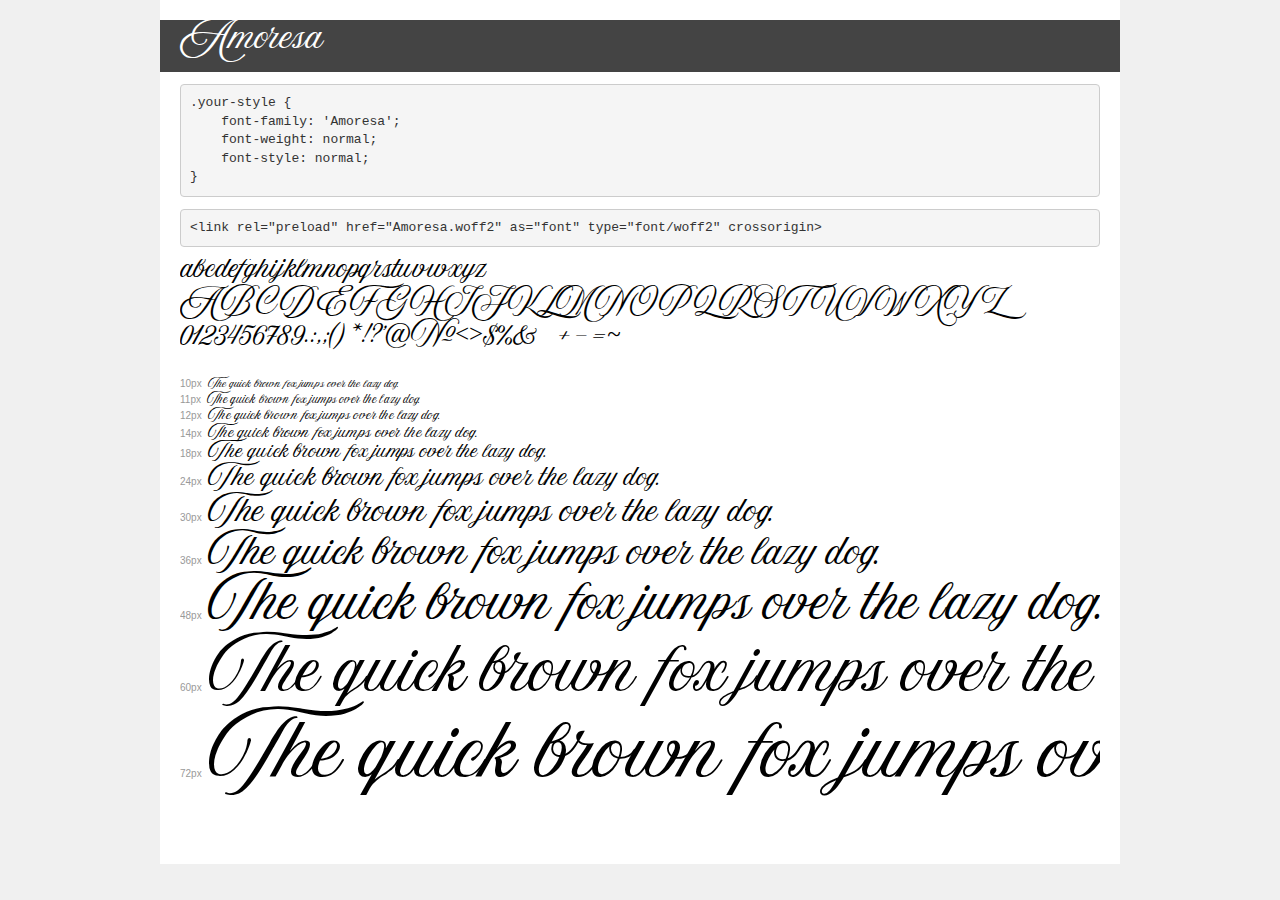
<file: Amoresa/demo.html>
<!DOCTYPE html>
<html lang="en">
<head>
    <meta charset="utf-8">
    <meta http-equiv="X-UA-Compatible" content="IE=edge">
    <meta name="viewport" content="width=device-width, initial-scale=1">
    <meta name="robots" content="noindex, noarchive">
    <meta name="format-detection" content="telephone=no">
    <title>Transfonter demo</title>
    <link href="stylesheet.css" rel="stylesheet">
    <style>
        /*
        http://meyerweb.com/eric/tools/css/reset/
        v2.0 | 20110126
        License: none (public domain)
        */
        html, body, div, span, applet, object, iframe,
        h1, h2, h3, h4, h5, h6, p, blockquote, pre,
        a, abbr, acronym, address, big, cite, code,
        del, dfn, em, img, ins, kbd, q, s, samp,
        small, strike, strong, sub, sup, tt, var,
        b, u, i, center,
        dl, dt, dd, ol, ul, li,
        fieldset, form, label, legend,
        table, caption, tbody, tfoot, thead, tr, th, td,
        article, aside, canvas, details, embed,
        figure, figcaption, footer, header, hgroup,
        menu, nav, output, ruby, section, summary,
        time, mark, audio, video {
            margin: 0;
            padding: 0;
            border: 0;
            font-size: 100%;
            font: inherit;
            vertical-align: baseline;
        }
        /* HTML5 display-role reset for older browsers */
        article, aside, details, figcaption, figure,
        footer, header, hgroup, menu, nav, section {
            display: block;
        }
        body {
            line-height: 1;
        }
        ol, ul {
            list-style: none;
        }
        blockquote, q {
            quotes: none;
        }
        blockquote:before, blockquote:after,
        q:before, q:after {
            content: '';
            content: none;
        }
        table {
            border-collapse: collapse;
            border-spacing: 0;
        }
        /* demo styles */
        body {
            background: #f0f0f0;
            color: #000;
        }
        .page {
            background: #fff;
            width: 920px;
            margin: 0 auto;
            padding: 20px 20px 0 20px;
            overflow: hidden;
        }
        .font-container {
            overflow-x: auto;
            overflow-y: hidden;
            margin-bottom: 40px;
            line-height: 1.3;
            white-space: nowrap;
            padding-bottom: 5px;
        }
        h1 {
            position: relative;
            background: #444;
            font-size: 32px;
            color: #fff;
            padding: 10px 20px;
            margin: 0 -20px 12px -20px;
        }
        .letters {
            font-size: 25px;
            margin-bottom: 20px;
        }
        .s10:before {
            content: '10px';
        }
        .s11:before {
            content: '11px';
        }
        .s12:before {
            content: '12px';
        }
        .s14:before {
            content: '14px';
        }
        .s18:before {
            content: '18px';
        }
        .s24:before {
            content: '24px';
        }
        .s30:before {
            content: '30px';
        }
        .s36:before {
            content: '36px';
        }
        .s48:before {
            content: '48px';
        }
        .s60:before {
            content: '60px';
        }
        .s72:before {
            content: '72px';
        }
        .s10:before, .s11:before, .s12:before, .s14:before,
        .s18:before, .s24:before, .s30:before, .s36:before,
        .s48:before, .s60:before, .s72:before {
            font-family: Arial, sans-serif;
            font-size: 10px;
            font-weight: normal;
            font-style: normal;
            color: #999;
            padding-right: 6px;
        }
        pre {
            display: block;
            padding: 9px;
            margin: 0 0 12px;
            font-family: Monaco, Menlo, Consolas, "Courier New", monospace;
            font-size: 13px;
            line-height: 1.428571429;
            color: #333;
            font-weight: normal;
            font-style: normal;
            background-color: #f5f5f5;
            border: 1px solid #ccc;
            overflow-x: auto;
            border-radius: 4px;
        }
        /* responsive */
        @media (max-width: 959px) {
            .page {
                width: auto;
                margin: 0;
            }
        }
    </style>
</head>
<body>
<div class="page">
    <div class="demo">
        <h1 style="font-family: 'Amoresa'; font-weight: normal; font-style: normal;">Amoresa</h1>
        <pre title="Usage">.your-style {
    font-family: 'Amoresa';
    font-weight: normal;
    font-style: normal;
}</pre>
        <pre title="Preload (optional)">
&lt;link rel=&quot;preload&quot; href=&quot;Amoresa.woff2&quot; as=&quot;font&quot; type=&quot;font/woff2&quot; crossorigin&gt;</pre>
        <div class="font-container" style="font-family: 'Amoresa'; font-weight: normal; font-style: normal;">
            <p class="letters">
                abcdefghijklmnopqrstuvwxyz<br>
ABCDEFGHIJKLMNOPQRSTUVWXYZ<br>
                0123456789.:,;()*!?'@#&lt;&gt;$%&^+-=~
            </p>
            <p class="s10" style="font-size: 10px;">The quick brown fox jumps over the lazy dog.</p>
            <p class="s11" style="font-size: 11px;">The quick brown fox jumps over the lazy dog.</p>
            <p class="s12" style="font-size: 12px;">The quick brown fox jumps over the lazy dog.</p>
            <p class="s14" style="font-size: 14px;">The quick brown fox jumps over the lazy dog.</p>
            <p class="s18" style="font-size: 18px;">The quick brown fox jumps over the lazy dog.</p>
            <p class="s24" style="font-size: 24px;">The quick brown fox jumps over the lazy dog.</p>
            <p class="s30" style="font-size: 30px;">The quick brown fox jumps over the lazy dog.</p>
            <p class="s36" style="font-size: 36px;">The quick brown fox jumps over the lazy dog.</p>
            <p class="s48" style="font-size: 48px;">The quick brown fox jumps over the lazy dog.</p>
            <p class="s60" style="font-size: 60px;">The quick brown fox jumps over the lazy dog.</p>
            <p class="s72" style="font-size: 72px;">The quick brown fox jumps over the lazy dog.</p>
        </div>
    </div>

</div>
</body>
</html>
</file>
<file: Amoresa/stylesheet.css>
@font-face {
    font-family: 'Amoresa';
    src: url('Amoresa.eot');
    src: local('Amoresa'),
        url('Amoresa.eot?#iefix') format('embedded-opentype'),
        url('Amoresa.woff2') format('woff2'),
        url('Amoresa.woff') format('woff'),
        url('Amoresa.ttf') format('truetype');
    font-weight: normal;
    font-style: normal;
    font-display: swap;
}
</file>
